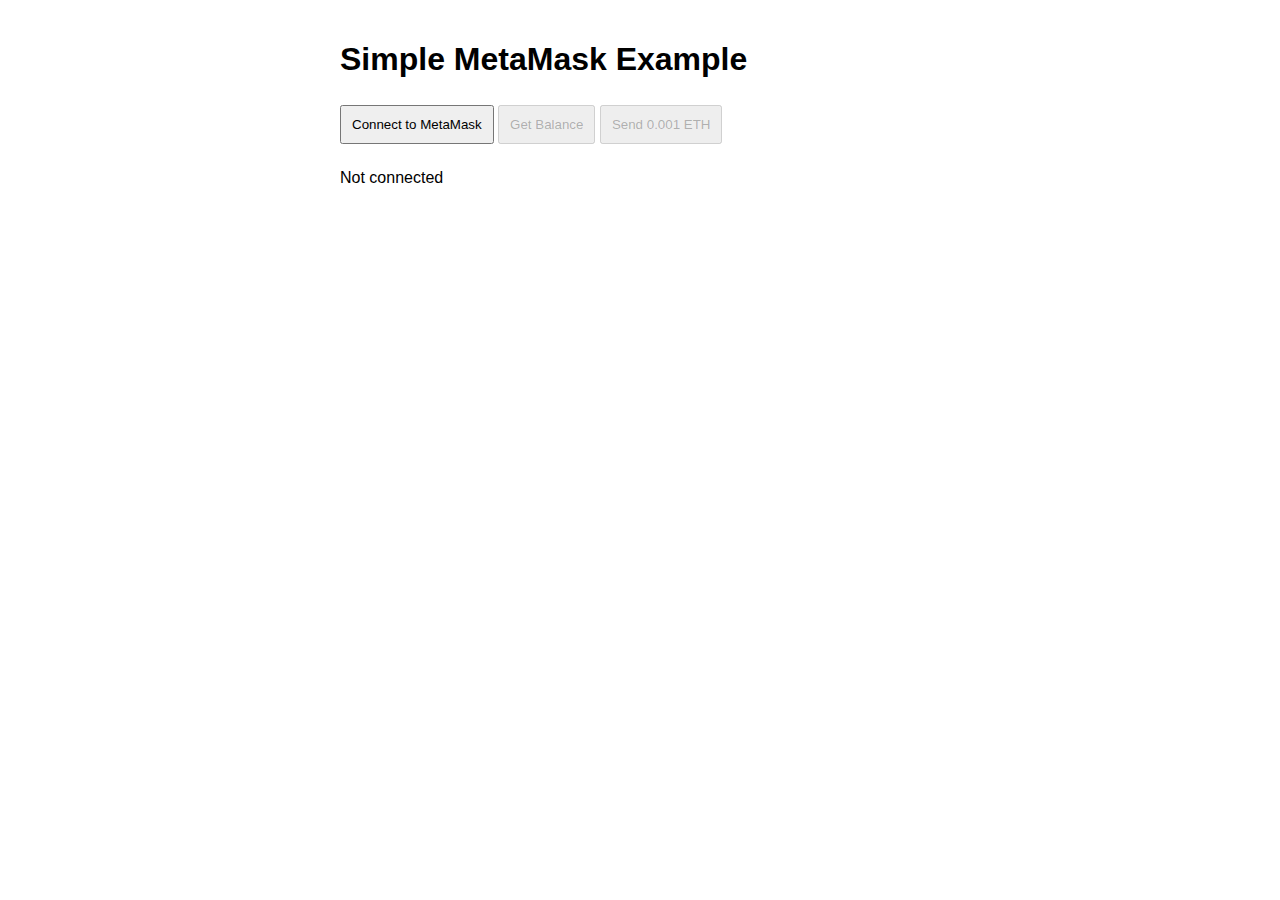
<file: easy-connect/index.html>
<!DOCTYPE html>
<html>
<head>
    <title>Simple MetaMask Example</title>
    <style>
        body { font-family: Arial, sans-serif; max-width: 600px; margin: 0 auto; padding: 20px; }
        button { padding: 10px; margin: 5px 0; }
        #status { margin: 20px 0; }
    </style>
</head>
<body>
    <h1>Simple MetaMask Example</h1>
    
    <button id="connectButton">Connect to MetaMask</button>
    <button id="getBalanceButton" disabled>Get Balance</button>
    <button id="sendButton" disabled>Send 0.001 ETH</button>
    
    <div id="status">Not connected</div>
    
    <script src="metamask-connector.js"></script>
    <script>
        let currentAccount = null;
        
        // Connect button
        document.getElementById('connectButton').addEventListener('click', async () => {
            const account = await connectMetaMask();
            if (account) {
                currentAccount = account;
                document.getElementById('status').textContent = `Connected: ${account}`;
                document.getElementById('getBalanceButton').disabled = false;
                document.getElementById('sendButton').disabled = false;
            }
        });
        
        // Get balance button
        document.getElementById('getBalanceButton').addEventListener('click', async () => {
            if (currentAccount) {
                const balance = await getAccountBalance(currentAccount);
                if (balance !== null) {
                    document.getElementById('status').textContent = 
                        `Account: ${currentAccount}\nBalance: ${balance.toFixed(4)} ETH`;
                }
            }
        });
        
        // Send transaction button
        document.getElementById('sendButton').addEventListener('click', async () => {
            if (currentAccount) {
                // Replace with a valid Ethereum address
                const toAddress = '0x7F4642c34b2476ff3aD518a183D4D5ab35d4261c';
                const amount = 0.01; // 0.001 ETH
                
                document.getElementById('status').textContent = 'Sending transaction...';
                const txHash = await sendTransaction(toAddress, amount);
                
                if (txHash) {
                    document.getElementById('status').textContent = 
                        `Transaction sent!\nTx Hash: ${txHash}`;
                } else {
                    document.getElementById('status').textContent = 'Transaction failed';
                }
            }
        });
    </script>
</body>
</html>
</file>
